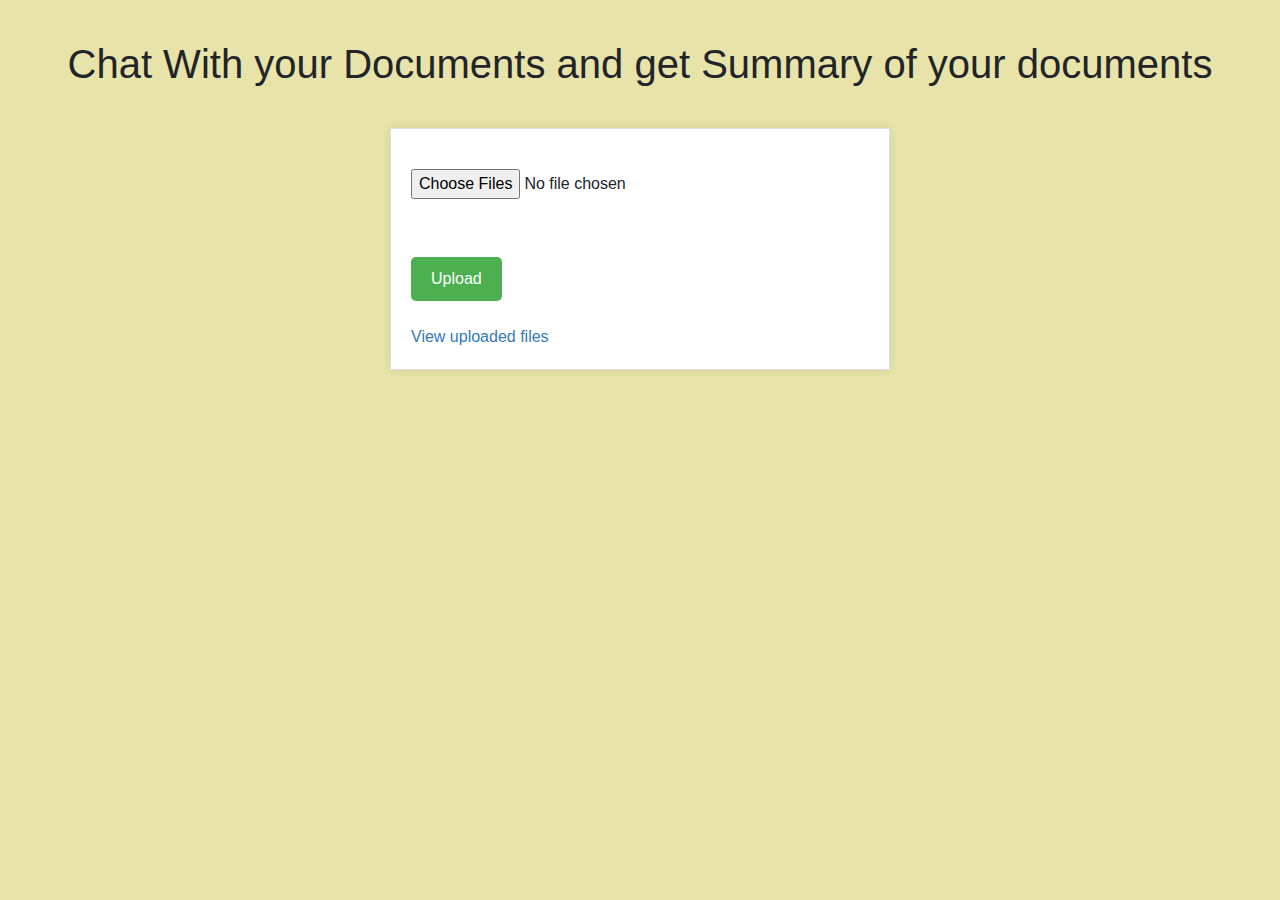
<file: templates/index.html>
<!doctype html>
<html lang="en">
<head>
    <meta charset="utf-8">
    <meta name="viewport" content="width=device-width, initial-scale=1.0">
    <title>Chat with File</title>
    <link rel="stylesheet" href="https://maxcdn.bootstrapcdn.com/bootstrap/4.0.0/css/bootstrap.min.css">
    <style>
      /* Global styles */
      body {
        font-family: Arial, sans-serif;
        background-color: #e8e3a9;
      }

      /* Header styles */
     .header-text {
        text-align: center;
        margin-top: 40px;
        margin-bottom: 20px;
      }

     .header-text h1 {
        font-weight: bold;
        color: #333;
      }

      /* Container styles */
     .container-box {
        display:flex;
        flex-direction:column;
        max-width: 500px;
        margin: 40px auto;
        padding: 20px;
        background-color: #fff;
        border: 1px solid #ddd;
        box-shadow: 0 0 10px rgba(0, 0, 0, 0.1);
      }

      /* Form styles */
     .form-box {
        margin-top: 20px;
      }

     .form-box input[type="file"] {
        display: block;
        margin-bottom: 10px;
      }

     .form-box input[type="submit"] {
        background-color: #4CAF50;
        color: #fff;
        padding: 10px 20px;
        border: none;
        border-radius: 5px;
        cursor: pointer;
      }

     .form-box input[type="submit"]:hover {
        background-color: #3e8e41;
      }

      /* Link styles */
     .link-box {
        text-decoration: none;
        color: #337ab7;
      }

     .link-box:hover {
        color: #23527c;
      }
    </style>
</head>
<body>
    <h1 class="header-text">Chat With your Documents and get Summary of your documents</h1>
    <div class="container-box">
        <form class="form-box" method="post" enctype="multipart/form-data">
            <input type="file" name="files[]" multiple><br><br>
            <input type="submit" value="Upload">
        </form>
        <br>
        <a class="link-box" href="{{ url_for('uploaded_files') }}">View uploaded files</a>
    </div>
</body>
</html>
</file>
